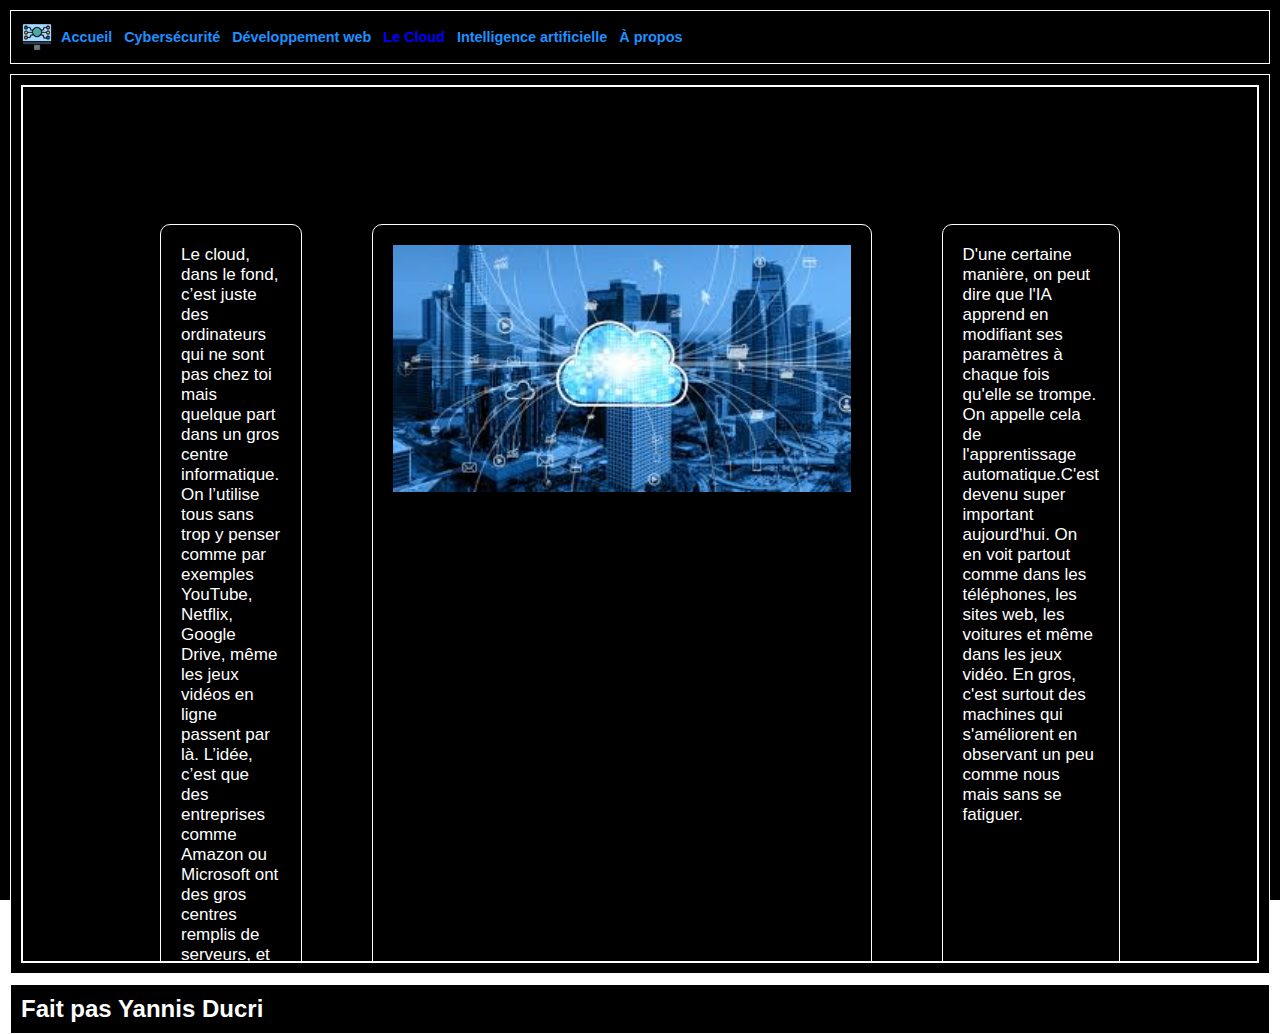
<file: Cloud.html>
<!DOCTYPE html>
<html lang="en">

<head>
    <meta charset="UTF-8">
    <meta name="viewport" content="width=device-width, initial-scale=1.0">
    <title>Le Cloud</title>

    <!-- Google Fonts -->
    <link rel="preconnect" href="https://fonts.googleapis.com">
    <link rel="preconnect" href="https://fonts.gstatic.com" crossorigin>
    <link href="https://fonts.googleapis.com/css2?family=Momo+Trust+Display&display=swap" rel="stylesheet">

    
    <link rel="stylesheet" href="css/styles.css">
    
    <link rel="icon" href="images/favicon.png">
</head>

<body class="police">
    <div class="page">

        <div class="header">
            <img src="images/favicon.png" alt="logo" class="favicon">
            <div class="menu">
                <a href="accueil.html" class="menuItem">Accueil</a>
                <a href="Cybersécurité.html" class="menuItem">Cybersécurité</a>
                <a href="web.html" class="menuItem">Développement web</a>
                <a href="Cloud.html" class="menuItem selectedMenuItem">Le Cloud</a>
                <a href="IA.html" class="menuItem">Intelligence artificielle</a>
                <a href="Àproposde.html" class="menuItem">À propos</a>
            </div>
        </div>

        <div class="main">

            <div class="content scrollSection">
               <h1 class="titrecentre" >Le Cloud</h1>
                <div class="container">
                    <div class="col left">
<div class="box green"> Le cloud, dans le fond, c’est juste 
    des ordinateurs qui ne sont pas chez toi mais quelque part dans 
    un gros centre informatique. On 
    l’utilise tous sans trop y penser comme par exemples YouTube, Netflix, 
    Google Drive, même les jeux 
    vidéos en ligne passent par là. L’idée, c’est que des entreprises comme Amazon ou
     Microsoft ont des gros centres remplis de serveurs, et nous, on peut utiliser leur 
     puissance juste en se connectant à Internet. Ça permet d’éviter d’acheter du matériel 
     trop cher et de payer juste pour ce qu’on utilise. Le cloud fonctionne avec des services 
     qu’on peut activer ou désactiver en quelques secondes, un peu comme des blocs LEGO qu’on 
     assemble selon nos besoins.
</div>
                        
                    </div>
                    <div class="col center">
                        <div class="box yellow"><img src="images/cloud.jpg" alt="cloud" ></div>
                    </div>
                    <div class="col right">
                        <div class="box red">D'une certaine manière, on peut dire que l'IA  apprend  en modifiant ses paramètres à chaque fois qu'elle se trompe.
On appelle cela de l'apprentissage automatique.C'est devenu super important aujourd'hui.
On en voit partout comme dans les téléphones, les sites web, les voitures et même dans les jeux vidéo.
En gros, c'est surtout des machines qui s'améliorent en observant un peu comme nous mais sans se fatiguer.</div>
                        
                    </div>
                </div>
            </div>

           

        </div>

        <div class="footer">
          Fait pas Yannis Ducri
        </div>
        
    </div>
</body>

</html>
</file>
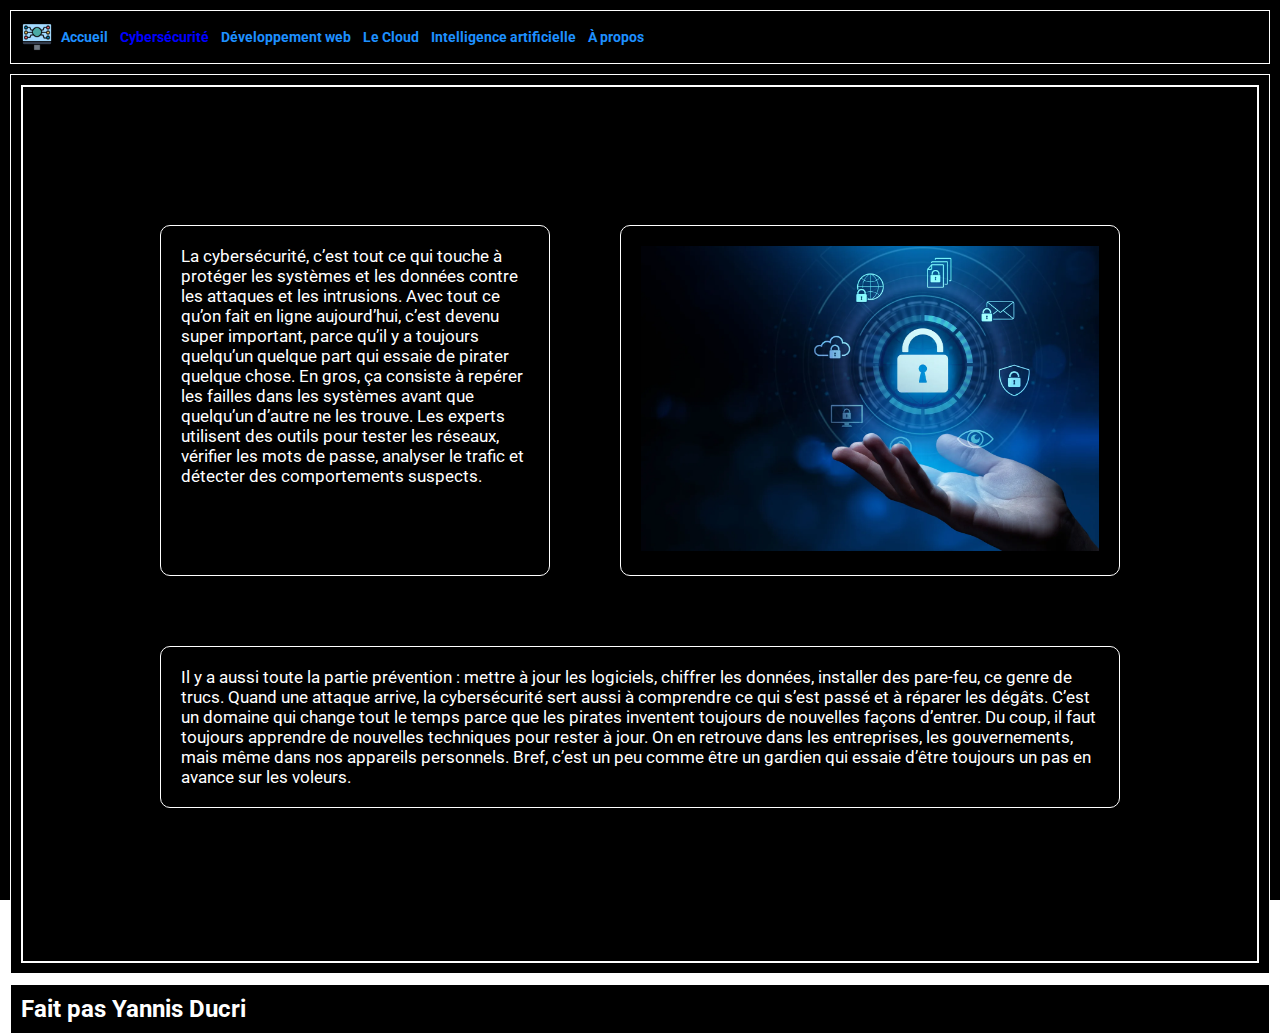
<file: Cybersécurité.html>
<!DOCTYPE html>
<html lang="en">

<head>
    <meta charset="UTF-8">
    <meta name="viewport" content="width=device-width, initial-scale=1.0">
    <title>Cybersécurité</title>
    
    <link rel="stylesheet" href="css/styles.css">
    <link href="https://fonts.googleapis.com/css2?family=Roboto:wght@400;700&display=swap" rel="stylesheet">
    <link rel="icon" href="images/favicon.png">
    <link rel="stylesheet" href="https://cdnjs.cloudflare.com/ajax/libs/font-awesome/6.4.0/css/all.min.css" />

</head>

<body class="police">
    <div class="page">

        <div class="header">
            <img src="images/favicon.png" alt="logo" class="favicon">
            <div class="menu">
                <a href="accueil.html" class="menuItem">Accueil</a>
                <a href="Cybersécurité.html" class="menuItem selectedMenuItem">Cybersécurité</a>
                <a href="web.html" class="menuItem">Développement web</a>
                <a href="Cloud.html" class="menuItem">Le Cloud</a>
                <a href="IA.html" class="menuItem">Intelligence artificielle</a>
                <a href="Àproposde.html" class="menuItem">À propos</a>
            </div>
        </div>

        <div class="main">

            <div class="content scrollSection">
                <h1 class="titrecentre" >Cybersécurité</h1>
                <div class="container">
                    <div class="col left">
<div class="box green"> La cybersécurité, c’est tout ce qui touche à 
    protéger les systèmes et les données contre les attaques et les intrusions.
Avec tout ce qu’on fait en ligne 
aujourd’hui, c’est devenu super important, parce qu’il y a toujours 
quelqu’un quelque part qui essaie de pirater quelque chose.
En gros, ça consiste à repérer les failles dans les 
systèmes avant que quelqu’un d’autre ne les trouve.
Les experts utilisent des outils pour tester les 
réseaux, vérifier les mots de passe, analyser le trafic et détecter des comportements suspects.
</div>
                        
                    </div>
                    <div class="col center">
                        <div class="box yellow" > <img src="images/cyber.webp" alt="cyber" ></div>
                        
                    </div>
                    <div class="col right">
          <div class="box red">Il y a aussi toute 
                            la partie prévention : mettre à jour les 
                            logiciels, chiffrer les données, installer des pare-feu, 
                            ce genre de trucs.
Quand une attaque arrive, la cybersécurité sert aussi à 
comprendre ce qui s’est passé et à réparer les dégâts.
C’est un domaine qui change tout le temps parce 
que les pirates inventent toujours de nouvelles façons d’entrer.
Du coup, il faut toujours apprendre de nouvelles techniques pour rester à jour.
On en retrouve dans les entreprises, les gouvernements, mais même dans nos appareils personnels.
Bref, c’est un peu comme être un gardien qui essaie d’être toujours un pas en avance sur les voleurs.
</div>
                        
                    </div>
                </div>
            </div>

           

        </div>

        <div class="footer">
            Fait pas Yannis Ducri
        </div>

    </div>
</body>

</html>
</file>
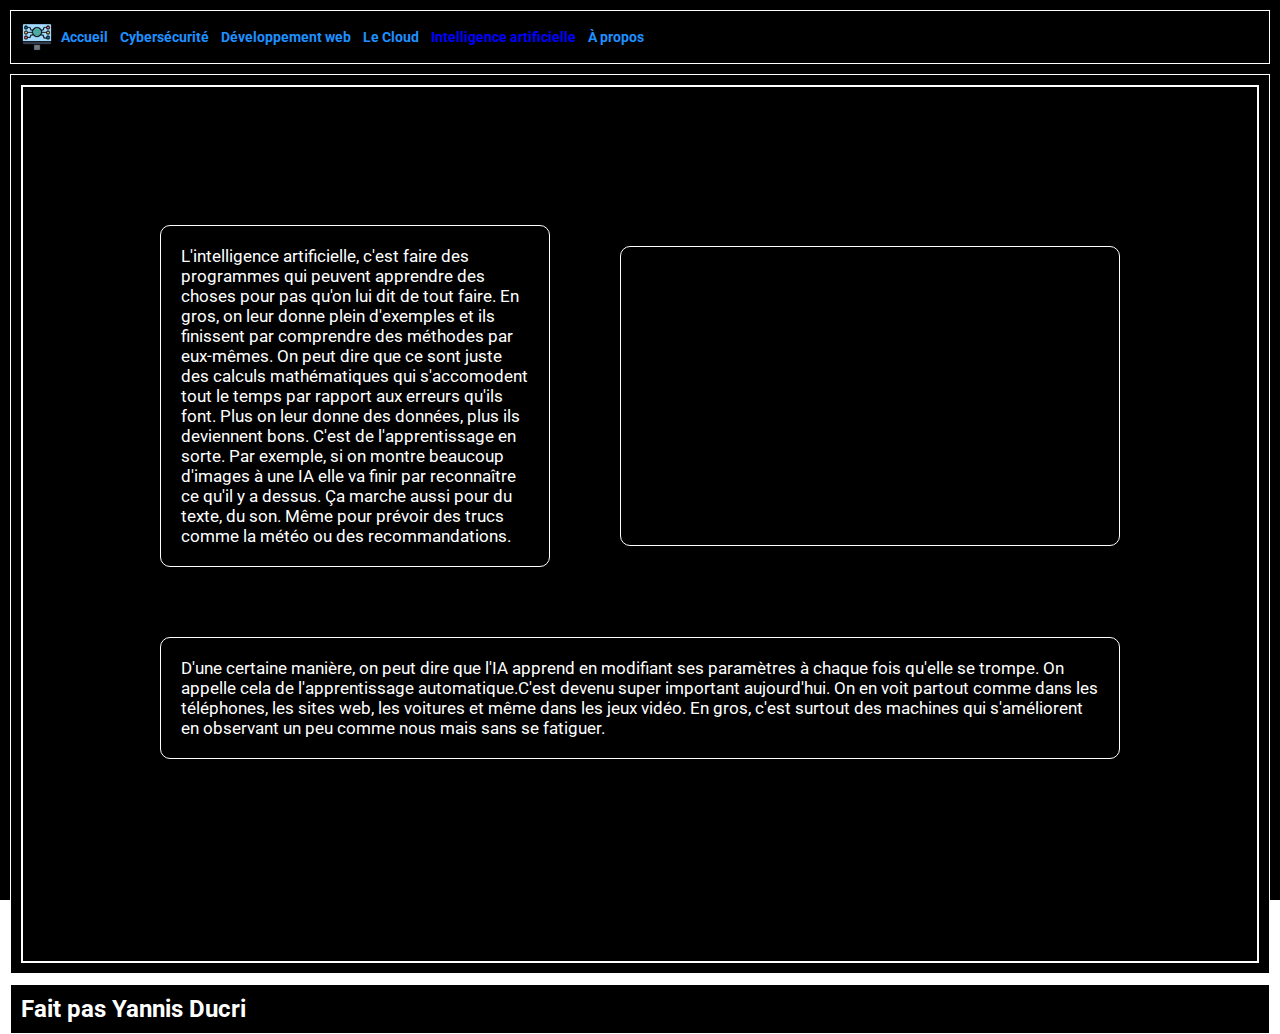
<file: IA.html>
<!DOCTYPE html>
<html lang="en">

<head>
    <meta charset="UTF-8">
    <meta name="viewport" content="width=device-width, initial-scale=1.0">
    <title>Intelligence artificielle</title>
    
    <link rel="stylesheet" href="css/styles.css">
   <link href="https://fonts.googleapis.com/css2?family=Roboto:wght@400;700&display=swap" rel="stylesheet">
    <link rel="icon" href="images/favicon.png">
</head>

<body class="police">
    <div class="page">

        <div class="header">
            <img src="images/favicon.png" alt="logo" class="favicon">
            <div class="menu">
                <a href="accueil.html" class="menuItem">Accueil</a>
                <a href="Cybersécurité.html" class="menuItem">Cybersécurité</a>
                <a href="web.html" class="menuItem">Développement web</a>
                <a href="Cloud.html" class="menuItem">Le Cloud</a>
                <a href="IA.html" class="menuItem selectedMenuItem">Intelligence artificielle</a>
                <a href="Àproposde.html" class="menuItem">À propos</a>
            </div>
        </div>

        <div class="main">
            <div class="content scrollSection">
               <h1 class="titrecentre ">Intelligence artificielle</h1>
                <div class="container">
                    <div class="col left">
<div class="box green"> L'intelligence artificielle, 
    c'est faire des programmes qui peuvent apprendre des 
    choses pour pas qu'on lui dit de tout faire.
En gros, on leur donne plein d'exemples et ils finissent par comprendre des méthodes par eux-mêmes.
On peut dire que ce sont juste des calculs mathématiques 
qui s'accomodent tout le temps par rapport aux erreurs qu'ils font.
Plus on leur donne des données, plus ils deviennent bons. C'est de l'apprentissage en sorte.
Par exemple, si on montre beaucoup d'images à une IA  
elle va finir par reconnaître ce qu'il y a dessus.
Ça marche aussi pour du texte, du son. Même pour prévoir des trucs comme la météo ou 
des recommandations.
</div>
                        
                    </div>
                    <div class="col center">
<div class="boximagevideo yellow"><iframe width="560" height="315" src="https://www.youtube.com/embed/yQLmgw3rClM?si=7E8EkKB1nk1lOA01" 
   title="YouTube video player" frameborder="0" allow="accelerometer; autoplay; clipboard-write; encrypted-media; gyroscope; picture-in-picture; web-share" 
                            referrerpolicy="strict-origin-when-cross-origin" allowfullscreen></iframe></div>
                    </div>
                    <div class="col right">
                        <div class="box red">D'une certaine 
                            manière, on peut dire que l'IA  apprend  en 
                            modifiant ses paramètres à chaque fois qu'elle se trompe.
On appelle cela de l'apprentissage automatique.C'est devenu 
super important aujourd'hui.
On en voit partout comme dans les téléphones, les sites web, 
les voitures et même dans les jeux vidéo.
En gros, c'est surtout des machines qui s'améliorent en observant
 un peu comme nous mais sans se fatiguer.</div>
                        
                    </div>
                </div>
            </div>
          
        </div>

        <div class="footer">
           Fait pas Yannis Ducri
        </div>
        
    </div>
</body>

</html>
</file>
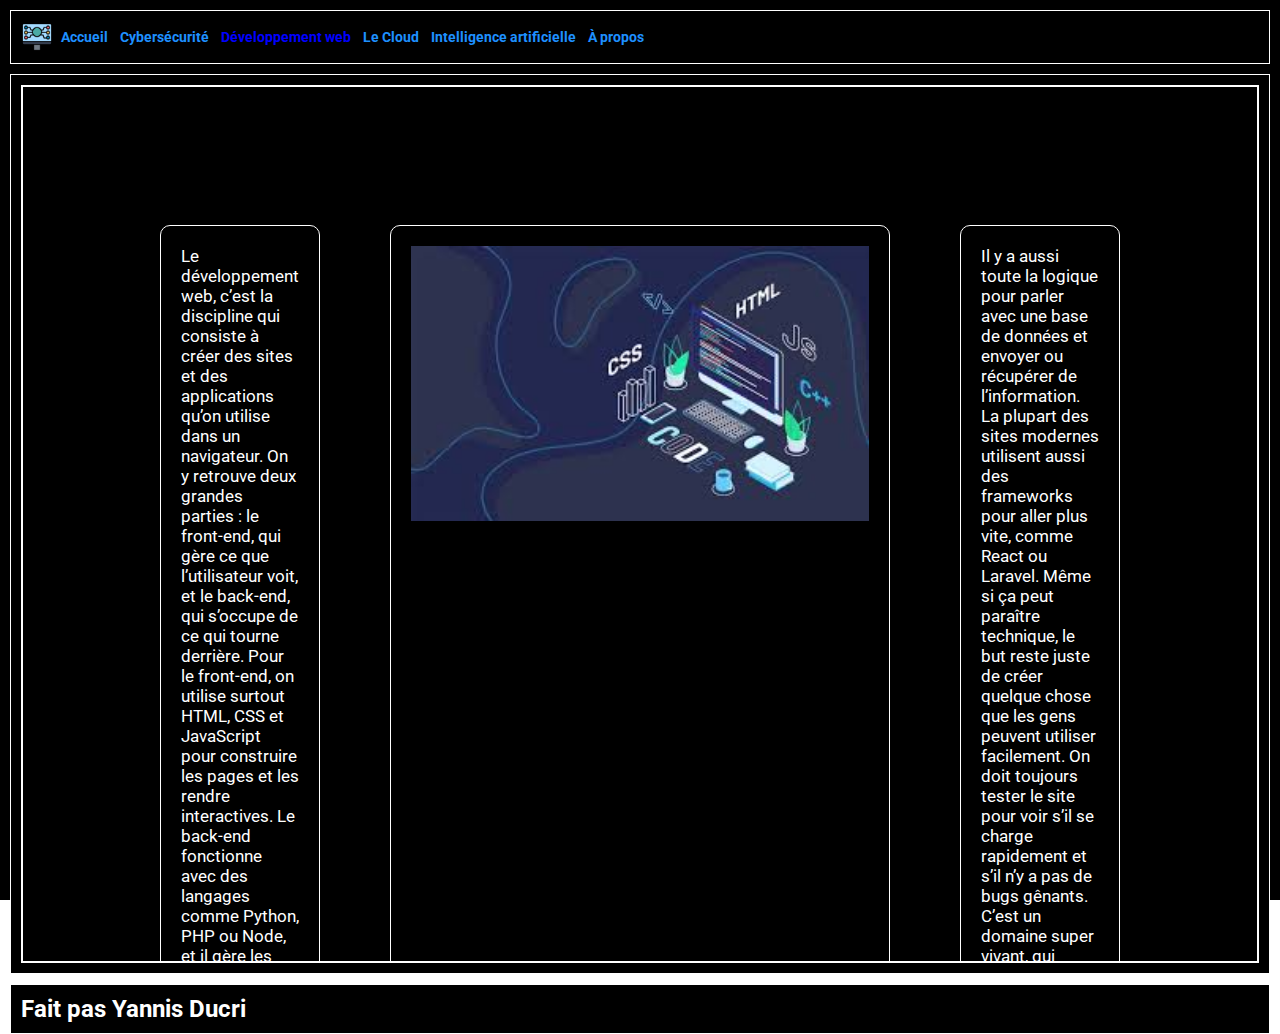
<file: web.html>
<!DOCTYPE html>
<html lang="en">

<head>
    <meta charset="UTF-8">
    <meta name="viewport" content="width=device-width, initial-scale=1.0">
    <title>Développement web</title>
    
    <link rel="stylesheet" href="css/styles.css">
     <link href="https://fonts.googleapis.com/css2?family=Roboto:wght@400;700&display=swap" rel="stylesheet">
    <link rel="icon" href="images/favicon.png">
</head>

<body class="police">
    <div class="page">

        <div class="header">
            <img src="images/favicon.png" alt="logo" class="favicon">
            <div class="menu">
                <a href="accueil.html" class="menuItem">Accueil</a>
                <a href="Cybersécurité.html" class="menuItem">Cybersécurité</a>
                <a href="page2.html" class="menuItem selectedMenuItem">Développement web</a>
                <a href="Cloud.html" class="menuItem">Le Cloud</a>
                <a href="web.html" class="menuItem">Intelligence artificielle</a>
                <a href="Àproposde.html" class="menuItem">À propos</a>
            </div>
        </div>

       <div class="main">
            <div class="content scrollSection">
               <h1 class="titrecentre" >Développement web</h1>
                <div class="container">
                    <div class="col left">
<div class="box green"> Le développement web, c’est la 
    discipline qui consiste à créer des sites et des applications qu’on 
    utilise dans un navigateur.
On y retrouve deux grandes parties : le front-end, qui gère ce que l’utilisateur voit, et le back-end, qui s’occupe de ce qui tourne derrière.
Pour le front-end, on 
utilise surtout HTML, CSS et JavaScript pour construire les pages et 
les rendre interactives.
Le back-end fonctionne avec des langages comme Python, 
PHP ou Node, et il gère les données, les comptes, les formulaires, etc.
En général, les développeurs doivent s’assurer que le site marche bien sur 
toutes les tailles d’écran, ce qui n’est pas toujours simple.
</div>
                        
                    </div>
                    <div class="col center">
                        <div class="box yellow"> <img src="images/web.jpg" alt="web" ></div>
                    </div>
                    <div class="col right">
                        <div class="box red">Il y 
  a aussi toute la logique pour parler avec une base de données et envoyer ou récupérer de l’information.
La plupart des sites modernes utilisent aussi des frameworks pour aller plus vite, comme React ou Laravel.
Même si ça peut paraître technique, le but 
reste juste de créer quelque chose que les gens peuvent utiliser facilement.
On doit toujours tester le site pour voir s’il se 
charge rapidement et s’il n’y a pas de bugs gênants.
C’est un domaine super vivant, qui change vite, et 
où on apprend toujours de nouveaux outils.</div>
                        
                    </div>
                </div>
            </div>
          
        </div>

        <div class="footer">
           Fait pas Yannis Ducri
        </div>
        
    </div>
</body>

</html>
</file>
<file: css/styles.css>
/* Définition des constantes */
 :root {
     --gap: 10px;
     --border-radius: 10px;
     --scroolbar-with: 10px;
 }
 /* Remettre à zéro les marges de tous éléments pour contrecarrer les valeurs par défaut prédéfinies du fureteur */
 * {
     margin: 0px;
     padding: 0px;
     box-sizing: border-box;
 }

 /* Classe pour la mise en page utilisant les "flexbox" */
 .page {
     /* disposition verticale des sections header, main et footer */
     display: flex;
     flex-direction: column;
     height: 100vh;
      background-color: black;
     /* 100% de la hauteur du viewport pour assurer la réactivité verticale */
     gap: var(--gap);
     padding: var(--gap);
     font-family: 'Roboto', sans-serif;
}

     .favicon {
         height: 32px;
         width: 32px;
     }

     .header,
     .footer {
         font-size: 1.5em;
         font-weight: bolder;
         display: flex;
         gap: 8px;
         align-items: center;
color: white;
         .menu {
             /* disposition horizontale des items de menu */
             display: flex;
             gap: 12px;
             flex-wrap: wrap;
             justify-content: left;
         }

         .menuItem {
             flex-grow: 1;
             /* taille adaptative */
             font-size: 0.60em;
             font-weight: bold;
             text-decoration: none;
             color: dodgerblue;
             border: none
         }
         .menuItem:hover {
            color:black;
         }

         .selectedMenuItem {
             color: blue;
         }
     }

     .main {
         flex: 1;
         /* permettre de le formatage flex du parent */
         min-height: 100vh;
         /* hauteur minimum relative à la hauteur du viewport*/

         /* contrecarrer les styles de la classe page */
         border: none;
         padding: 0px;
         background: black;

         /* Alignement horizontal des éléments enfants */
         display: flex;
         flex-direction: row;
         gap: var(--gap);
          

         .scrollSection {
             overflow-y: auto;
           
         }

         .content {
            text-align: center;
            
             flex-grow: 1;

             .bigImage {
                 background-position: center;
                 background-repeat: no-repeat;
                 background-size: cover;
                 aspect-ratio: 16/9;
             }
         }

         .justifiedText {
             text-align: justify;
             margin-top: var(--gap);
             color: white;
             font-size: 30px;
             padding: 20px;
             padding-top: 100px;
         }

         .ellipsis {
             white-space: nowrap;
             overflow: hidden;
             text-overflow: ellipsis;
         }


         .left_Aside {
             flex: 1;
             min-width: 100px;
             max-width: 120px;
         }

         .right_Aside {
             flex: 1;
             min-width: 70px;
             max-width: 120px;
         }

     }

     .main>* {
         background: black;
         padding: var(--gap);
         border: 2px solid white;
     }
 

 .page>* {
     /* cibler tout les enfants enfant de l'éléments de classe page */
     background: black;
     padding: var(--gap);
     border: 1px solid white;
 }


 /* disposer une liste d'icone font-awsome vertivalement */
 .iconList {
     display: flex;
     flex-direction: column;
     text-align: center;
     gap: var(--gap);
 }

 /* style pour formater les icones de classe font-awsome */
 .fa-icon {
     flex: 1;
     font-size: 2em;
     color: dodgerblue;
     cursor: pointer;
 }

 /* Changer la couleur de l'élément survolé de classe fa-icon */
 .fa-icon:hover {
     color: blue;
 }

 @media (min-width: 500px) and (max-width: 1000px)
        {
     /*** classes pour l'apparence de la barre de défilement ***/
     ::-webkit-scrollbar {
         border-radius: var(--border-radius);
         width: var(--scroolbar-with);
     }

     ::-webkit-scrollbar-track {
         box-shadow: inset 0 0 6px rgba(0, 0, 0, 0.3);
         border-radius: var(--border-radius);
     }

     ::-webkit-scrollbar-thumb {
         border-radius: var(--border-radius);
         box-shadow: inset 0 0 6px rgba(0, 0, 0, 0.5);
     }

     .momo-trust-display-regular {
         font-family: "Momo Trust Display", sans-serif;
         font-weight: 400;
         font-style: normal;
         font-size: 1.8em;
         color: white
     }
      .container {
    flex-direction: column;
    align-items: center;
    min-height: 100vh;
  }

  .left
    {
        flex-direction: column;
        align-items: center;
        width: 80%;
    }
  
  .right {
    flex-direction: column;
    align-items: center;
    width: 100%;
  }

  .box {
    width: 90%;
    height: 120px;
    min-height: unset;
  }

  .yellow {
    width: 90%;
    height: 200px;
    min-height: unset;
  }
 }

 .author {
     width: 30%;
     min-width: 300px;
     margin: auto;
     margin-top: 50px;
     font-size: 1.5em;
color: white;
     ul {
         list-style-type: none;
     }
 }
  .container {
  background-color: black;
  margin: auto;
  padding: 20px;
  display: flex;
  flex-wrap: wrap;
  gap: 70px;
  justify-content: center;
 padding-top: 90px;
  max-width: 1000px;
  width: 100%;
}


.left {
  display: flex;
  flex-direction: column;
  gap: 20px;
  flex: 1.2;
}

.center {
  display: flex;
  flex-direction: column;
  justify-content: center;
  gap: 20px;
  
}

.right {
  display: flex;
  flex-direction: column;
  gap: 20px;
  flex: 1.2;
}


.box {
  min-height:100px;
  border-radius: 10px;
  flex: 1;
  padding: 20px;
  font-size: 17px;
  text-align: left;
}
.box img{
 width: 100%;
   height: auto;
   background-size: cover;
  object-fit: cover;
   background-repeat: no-repeat;
   background-position: center;
}


.green  { 
  background: black;
     color: white;
     border: 1px solid white;
 
  
}



.red    { 
  
   background: black;
     color: white;
     border: 1px solid white;
}


.yellow { 
  width: 500px;
  height: 300px;
 background: black;
   
     border: 1px solid white;
}

.boximagevideo {
  min-height:100px;
  border-radius: 10px;
  
  padding: 20px;
  font-size: 17px;
  text-align: left;
}


.boximagevideo img{
 width: 100%;
   height: auto;
   background-size: cover;
  object-fit: cover;
   background-repeat: no-repeat;
   background-position: center;
}
    .boximagevideo iframe {
    width: 100%;   /* prend toute la largeur du div */
    height: 100%; 
    }

    .background-div {
        background-image: url('images/images.jpg'); /* Replace with your image path */
        width: 100%; /* Or a specific width */
        height: 400px; /* Or a specific height */
        background-size: cover; /* Adjust how the image fits */
        background-position: center; /* Center the image */
        background-repeat: no-repeat; /* Prevent image repetition */
    }
</file>
